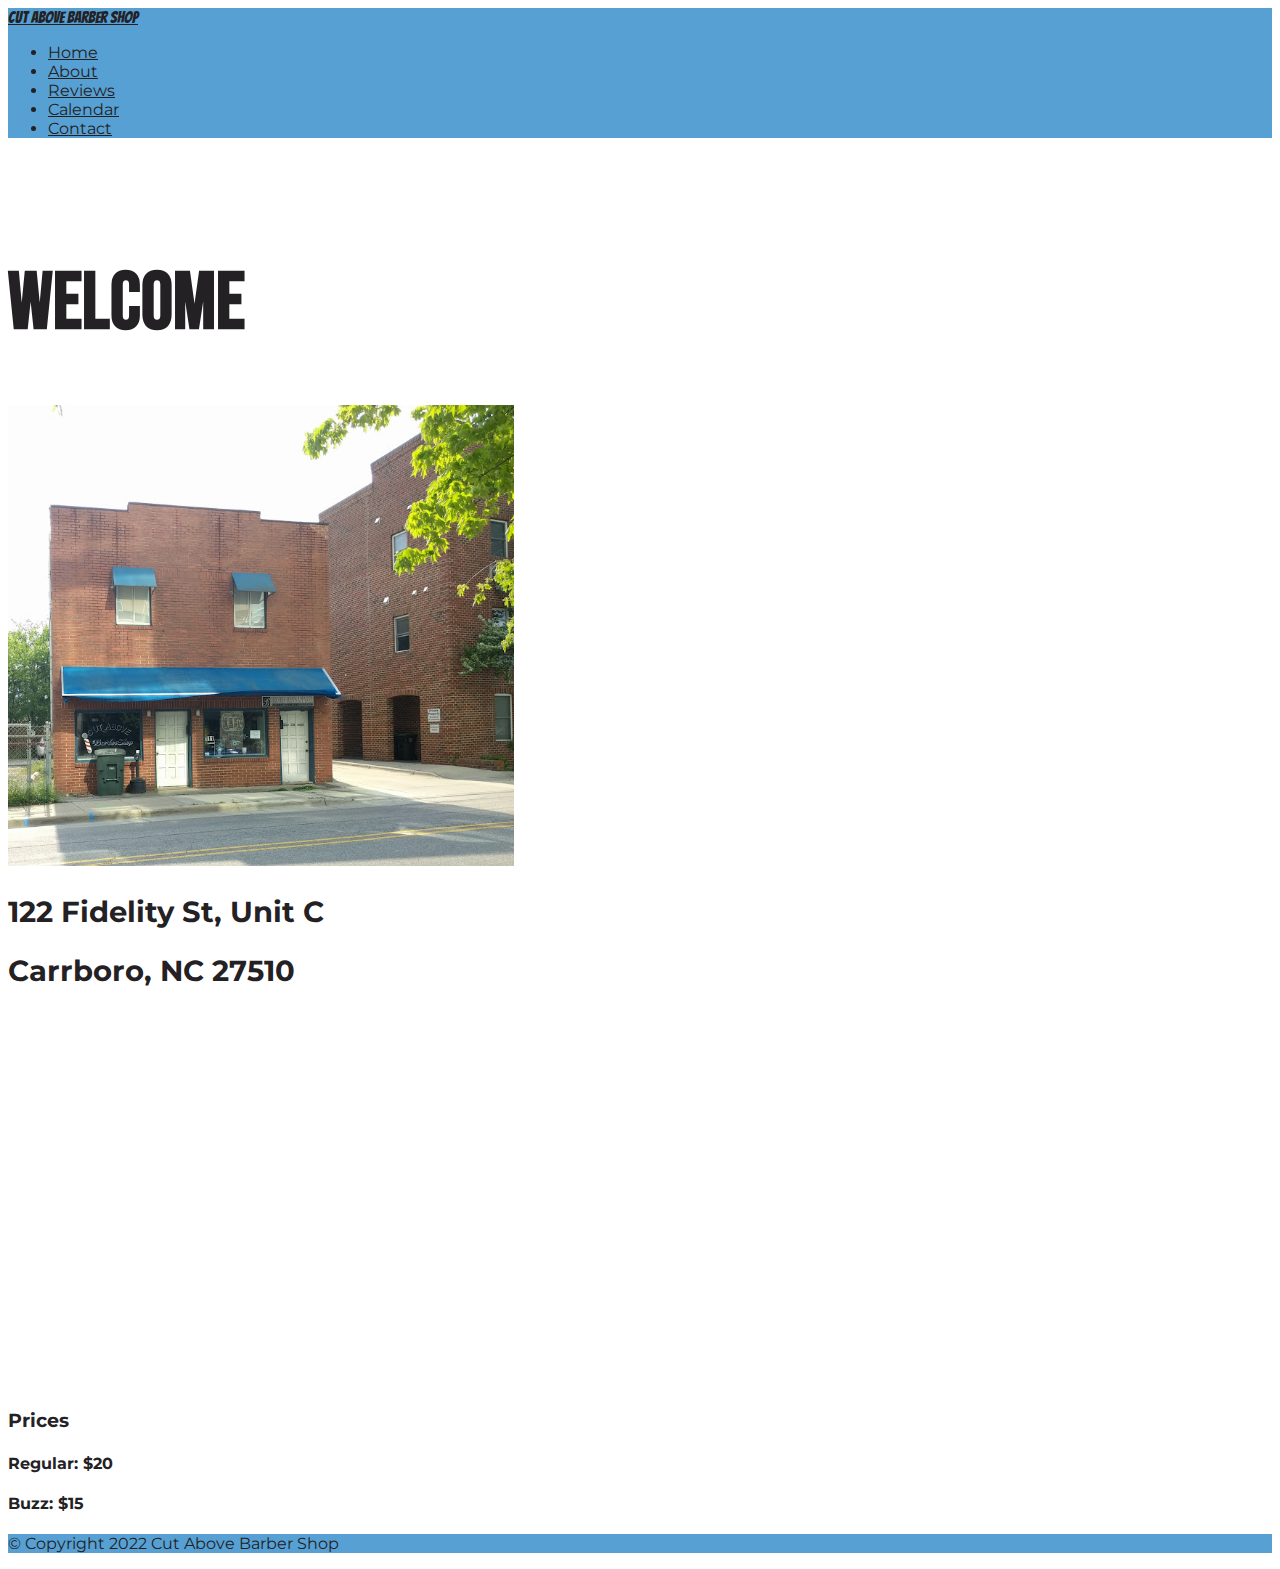
<file: index.html>
<!doctype html>
<html lang="en-US">
    <head>
        <meta charset="utf-8">
        <meta name="viewport" content="width=device-width, initial-scale=1">
        <link href="https://cdn.jsdelivr.net/npm/bootstrap@5.0.2/dist/css/bootstrap.min.css" rel="stylesheet" integrity="sha384-EVSTQN3/azprG1Anm3QDgpJLIm9Nao0Yz1ztcQTwFspd3yD65VohhpuuCOmLASjC" crossorigin="anonymous">
        <link href="css/styles.css" rel="stylesheet" type="text/css" >
        <link rel="preconnect" href="https://fonts.googleapis.com">
        <link rel="preconnect" href="https://fonts.gstatic.com" crossorigin>
        <link href="https://fonts.googleapis.com/css2?family=Bangers&family=Bebas+Neue&family=Montserrat:wght@300;400&display=swap" rel="stylesheet">
        <link rel="icon" href="images/Scissors.png">
        <title>Cut Above Barber Shop - Home</title>
    </head>
    <body class="d-flex flex-column min-vh-100">
        <header>
            <nav class="navbar navbar-expand-md navbar-light fixed-top banner">
                <div class="container-fluid">
                    <a class="navbar-brand logo" href="index.html">Cut Above Barber Shop</a>
                    <button class="navbar-toggler" type="button" data-bs-toggle="collapse" data-bs-target="#navbarSupportedContent" aria-controls="navbarSupportedContent" aria-expanded="false" aria-label="Toggle navigation">
                        <span class="navbar-toggler-icon"></span>
                    </button>
                    <div class="collapse navbar-collapse justify-content-end" id="navbarSupportedContent">
                        <ul class="navbar-nav text-center fw-bold">
                            <li class="nav-item">
                                <a class="nav-link" aria-current="page" href="index.html">Home</a>
                            </li>
                            <li class="nav-item">
                                <a class="nav-link" href="about.html">About</a>
                            </li>
                            <li class="nav-item">
                                <a class="nav-link" href="reviews.html">Reviews</a>
                            </li>
                            <li class="nav-item">
                                <a class="nav-link" href="calendar.html">Calendar</a>
                            </li>
                            <li class="nav-item">
                                <a class="nav-link" href="contact.html">Contact</a>
                            </li>
                        </ul>
                    </div>
                </div>
              </nav>
        </header>
        <main class="container-fluid">
            <div class="row">
                <div class="col">
                    <h1 class="text-center top-space">WELCOME</h1>
                    <div class="text-center">
                        <img src="images/Outside.jfif" class="rounded img-fluid pic-height" alt="Storefront">
                    </div>
                    <div class="text-center p-4">
                        <h2>122 Fidelity St, Unit C</h2>
                        <h2>Carrboro, NC 27510</h2>
                    </div>
                    <div class="map">
                        <iframe class="rounded" src="https://www.google.com/maps/embed?pb=!1m18!1m12!1m3!1d12925.722585469157!2d-79.09138103022461!3d35.911957699999995!2m3!1f0!2f0!3f0!3m2!1i1024!2i768!4f13.1!3m3!1m2!1s0x89acc31e05715c07%3A0x8c80bb38095c9aa5!2sCut%20Above%20Barber%20Shop!5e0!3m2!1sen!2sus!4v1651255499051!5m2!1sen!2sus" style="border:0;" allowfullscreen="" loading="lazy" referrerpolicy="no-referrer-when-downgrade"></iframe>
                    </div>
                    <div class="text-center p-3">
                        <h3>Prices</h3>
                        <h4>Regular: $20</h4>
                        <h4>Buzz: $15</h4>
                    </div>
                </div>
            </div>

        </main>
        <footer class="footer text-center banner mt-auto p-3" aria-label="Copyright Information">
            <p>&copy; Copyright 2022 Cut Above Barber Shop</p>
        </footer>
        <script src="https://cdn.jsdelivr.net/npm/bootstrap@5.0.2/dist/js/bootstrap.bundle.min.js" integrity="sha384-MrcW6ZMFYlzcLA8Nl+NtUVF0sA7MsXsP1UyJoMp4YLEuNSfAP+JcXn/tWtIaxVXM" crossorigin="anonymous"></script>
    </body>
</html>
</file>
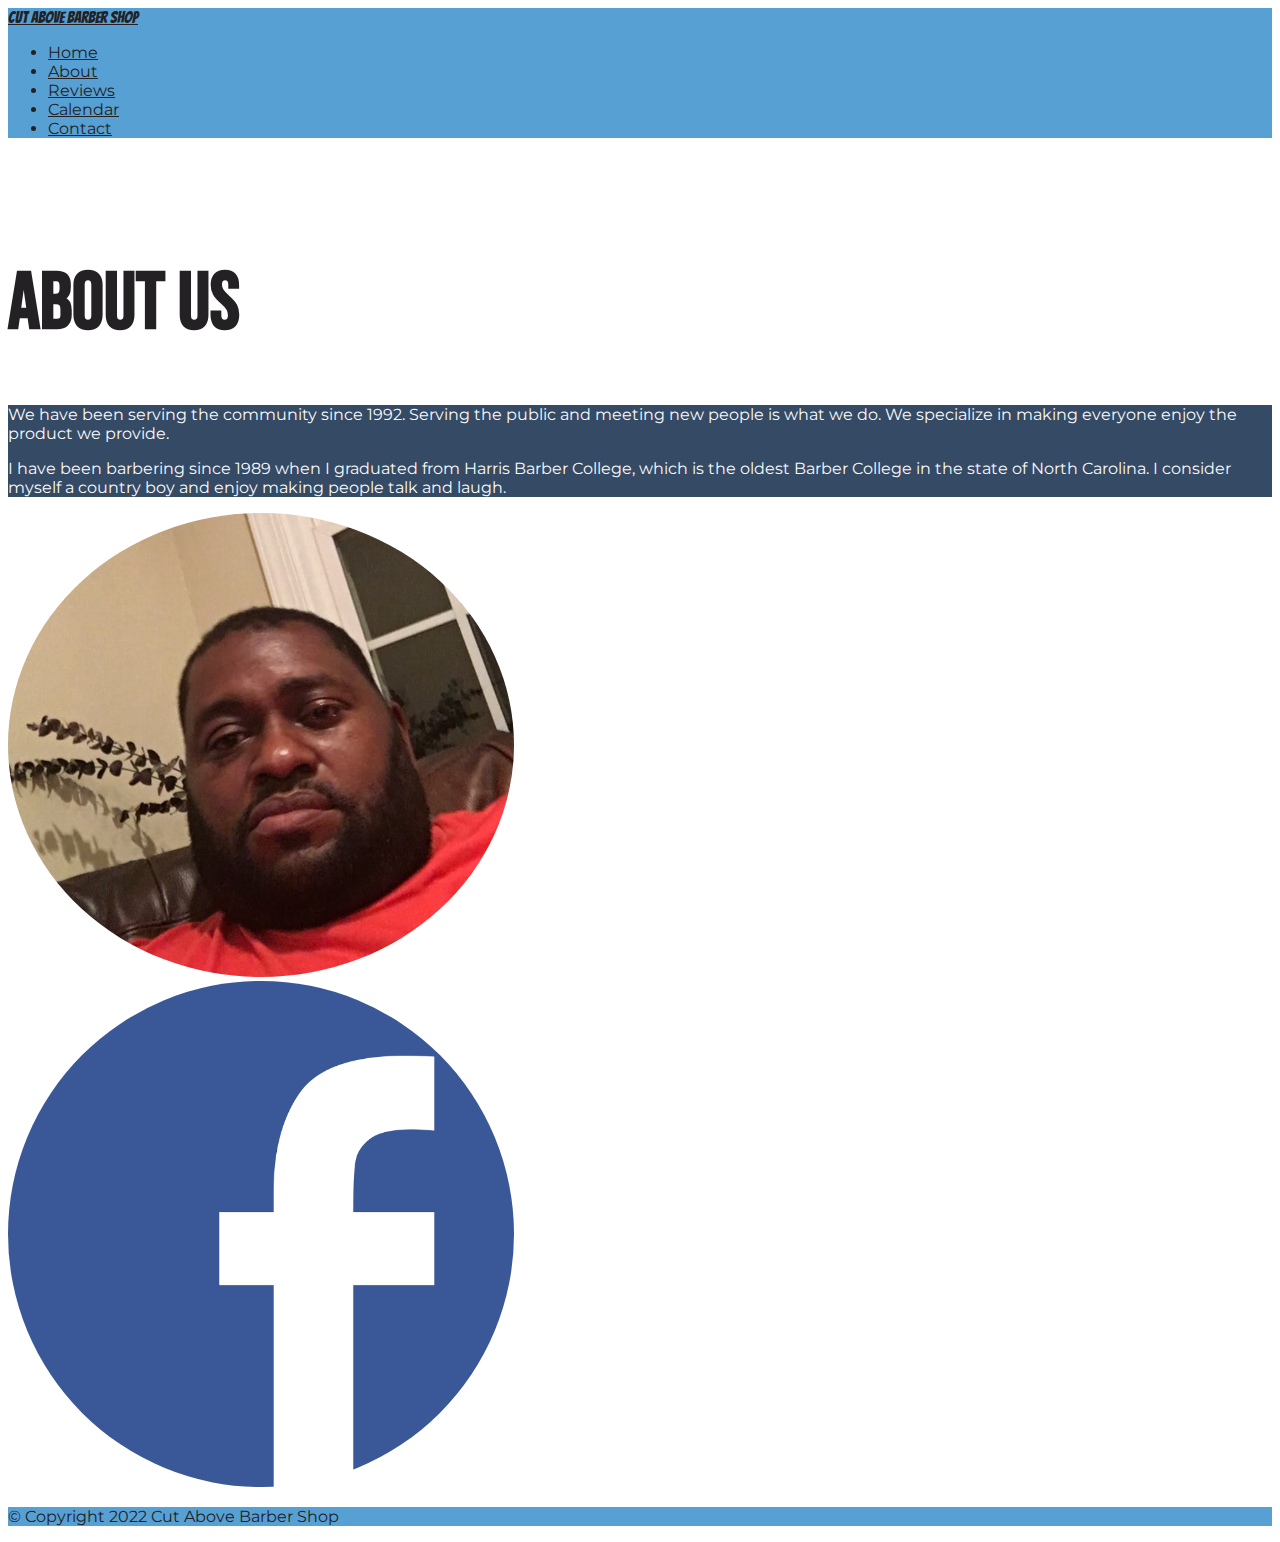
<file: about.html>
<!doctype html>
<html lang="en-US">
    <head>
        <meta charset="utf-8">
        <meta name="viewport" content="width=device-width, initial-scale=1">
        <link href="https://cdn.jsdelivr.net/npm/bootstrap@5.0.2/dist/css/bootstrap.min.css" rel="stylesheet" integrity="sha384-EVSTQN3/azprG1Anm3QDgpJLIm9Nao0Yz1ztcQTwFspd3yD65VohhpuuCOmLASjC" crossorigin="anonymous">
        <link href="css/styles.css" rel="stylesheet" type="text/css" >
        <link rel="preconnect" href="https://fonts.googleapis.com">
        <link rel="preconnect" href="https://fonts.gstatic.com" crossorigin>
        <link href="https://fonts.googleapis.com/css2?family=Bangers&family=Bebas+Neue&family=Montserrat:wght@300;400&display=swap" rel="stylesheet">
        <link rel="icon" href="images/Scissors.png">
        <title>Cut Above Barber Shop - About Us</title>
    </head>
    <body class="d-flex flex-column min-vh-100">
        <header>
            <nav class="navbar navbar-expand-md navbar-light fixed-top banner">
                <div class="container-fluid">
                    <a class="navbar-brand logo" href="index.html">Cut Above Barber Shop</a>
                    <button class="navbar-toggler" type="button" data-bs-toggle="collapse" data-bs-target="#navbarSupportedContent" aria-controls="navbarSupportedContent" aria-expanded="false" aria-label="Toggle navigation">
                        <span class="navbar-toggler-icon"></span>
                    </button>
                    <div class="collapse navbar-collapse justify-content-end" id="navbarSupportedContent">
                        <ul class="navbar-nav text-center fw-bold">
                            <li class="nav-item">
                                <a class="nav-link" href="index.html">Home</a>
                            </li>
                            <li class="nav-item">
                                <a class="nav-link" aria-current="page" href="about.html">About</a>
                            </li>
                            <li class="nav-item">
                                <a class="nav-link" href="reviews.html">Reviews</a>
                            </li>
                            <li class="nav-item">
                                <a class="nav-link" href="calendar.html">Calendar</a>
                            </li>
                            <li class="nav-item">
                                <a class="nav-link" href="contact.html">Contact</a>
                            </li>
                        </ul>
                    </div>
                </div>
              </nav>
        </header>
        <main class="container-fluid">
            <div class="row">
                <div class="col">
                    <h1 class="text-center top-space">ABOUT US</h1>
                    <div class="card text-center card-color px-3 pt-3">
                        <p>We have been serving the community since 1992. Serving the public and meeting new people is what we do. We specialize in making everyone enjoy the product we provide.</p>    
                        <p>I have been barbering since 1989 when I graduated from Harris Barber College, which is the oldest Barber College in the state of North Carolina. I consider myself a country boy and enjoy making people talk and laugh.</p>
                    </div>
                </div>
            </div>
            <div class="row text-center p-4">
                <div class="col-6">
                    <img class="circle pic-height" src="images/Owner.jpg" alt="Owner Picture">
                </div>
                <div class="col-6">
                    <a href="https://m.facebook.com/profile.php?id=124297577618614">
                        <img class="circle pic-height" src="images/Facebook1.png" alt="Facebook Link">
                    </a>
                </div>
            </div>
        </main>
        <footer class="footer text-center banner mt-auto p-3" aria-label="Copyright Information">
            <p>&copy; Copyright 2022 Cut Above Barber Shop</p>
        </footer>
        <script src="https://cdn.jsdelivr.net/npm/bootstrap@5.0.2/dist/js/bootstrap.bundle.min.js" integrity="sha384-MrcW6ZMFYlzcLA8Nl+NtUVF0sA7MsXsP1UyJoMp4YLEuNSfAP+JcXn/tWtIaxVXM" crossorigin="anonymous"></script>
    </body>
</html>
</file>
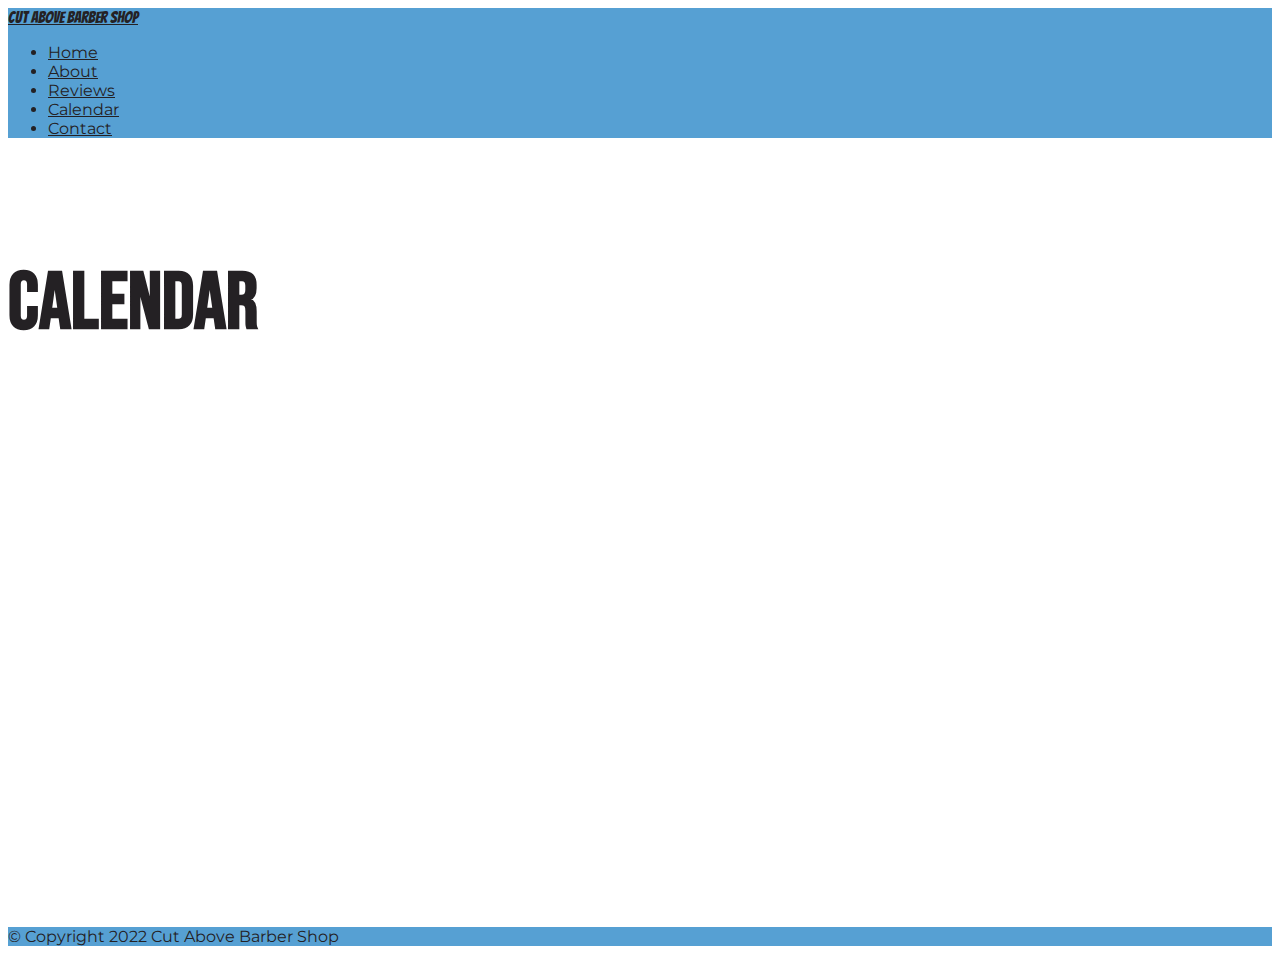
<file: calendar.html>
<!doctype html>
<html lang="en-US">
    <head>
        <meta charset="utf-8">
        <meta name="viewport" content="width=device-width, initial-scale=1">
        <link href="https://cdn.jsdelivr.net/npm/bootstrap@5.0.2/dist/css/bootstrap.min.css" rel="stylesheet" integrity="sha384-EVSTQN3/azprG1Anm3QDgpJLIm9Nao0Yz1ztcQTwFspd3yD65VohhpuuCOmLASjC" crossorigin="anonymous">
        <link href="css/styles.css" rel="stylesheet" type="text/css" >
        <link rel="preconnect" href="https://fonts.googleapis.com">
        <link rel="preconnect" href="https://fonts.gstatic.com" crossorigin>
        <link href="https://fonts.googleapis.com/css2?family=Bangers&family=Bebas+Neue&family=Montserrat:wght@300;400&display=swap" rel="stylesheet">
        <link rel="icon" href="images/Scissors.png">
        <title>Cut Above Barber Shop - Calendar</title>
    </head>
    <body class="d-flex flex-column min-vh-100">
        <header>
            <nav class="navbar navbar-expand-md navbar-light fixed-top banner">
                <div class="container-fluid">
                    <a class="navbar-brand logo" href="index.html">Cut Above Barber Shop</a>
                    <button class="navbar-toggler" type="button" data-bs-toggle="collapse" data-bs-target="#navbarSupportedContent" aria-controls="navbarSupportedContent" aria-expanded="false" aria-label="Toggle navigation">
                        <span class="navbar-toggler-icon"></span>
                    </button>
                    <div class="collapse navbar-collapse justify-content-end" id="navbarSupportedContent">
                        <ul class="navbar-nav text-center fw-bold">
                            <li class="nav-item">
                                <a class="nav-link" href="index.html">Home</a>
                            </li>
                            <li class="nav-item">
                                <a class="nav-link" href="about.html">About</a>
                            </li>
                            <li class="nav-item">
                                <a class="nav-link" href="reviews.html">Reviews</a>
                            </li>
                            <li class="nav-item">
                                <a class="nav-link" aria-current="page" href="calendar.html">Calendar</a>
                            </li>
                            <li class="nav-item">
                                <a class="nav-link" href="contact.html">Contact</a>
                            </li>
                        </ul>
                    </div>
                </div>
              </nav>
        </header>
        <main class="container-fluid">
            <div class="row">
                <div class="col">
                    <h1 class="text-center top-space">CALENDAR</h1>
                    <div class="calendar">
                        <iframe class="rounded pb-4" src="https://calendar.google.com/calendar/embed?src=en.usa%23holiday%40group.v.calendar.google.com&ctz=America%2FNew_York" style="border: 0" frameborder="0" scrolling="no"></iframe>
                    </div>
                </div>
            </div>
        </main>
        <footer class="footer text-center banner mt-auto p-3" aria-label="Copyright Information">
            <p>&copy; Copyright 2022 Cut Above Barber Shop</p>
        </footer>
        <script src="https://cdn.jsdelivr.net/npm/bootstrap@5.0.2/dist/js/bootstrap.bundle.min.js" integrity="sha384-MrcW6ZMFYlzcLA8Nl+NtUVF0sA7MsXsP1UyJoMp4YLEuNSfAP+JcXn/tWtIaxVXM" crossorigin="anonymous"></script>
    </body>
</html>
</file>
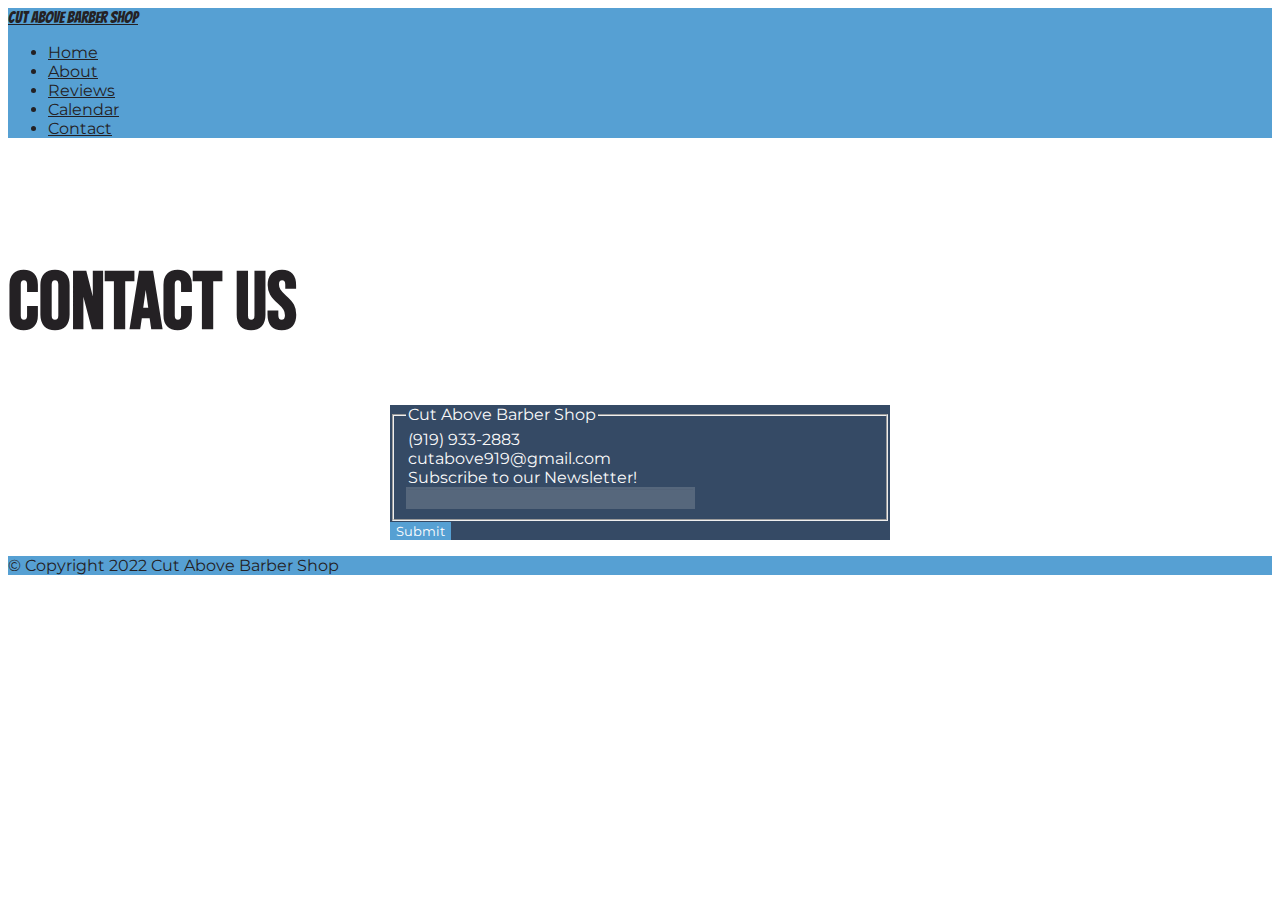
<file: contact.html>
<!doctype html>
<html lang="en-US">
    <head>
        <meta charset="utf-8">
        <meta name="viewport" content="width=device-width, initial-scale=1">
        <link href="https://cdn.jsdelivr.net/npm/bootstrap@5.0.2/dist/css/bootstrap.min.css" rel="stylesheet" integrity="sha384-EVSTQN3/azprG1Anm3QDgpJLIm9Nao0Yz1ztcQTwFspd3yD65VohhpuuCOmLASjC" crossorigin="anonymous">
        <link href="css/styles.css" rel="stylesheet" type="text/css" >
        <link rel="preconnect" href="https://fonts.googleapis.com">
        <link rel="preconnect" href="https://fonts.gstatic.com" crossorigin>
        <link href="https://fonts.googleapis.com/css2?family=Bangers&family=Bebas+Neue&family=Montserrat:wght@300;400&display=swap" rel="stylesheet">
        <link rel="icon" href="images/Scissors.png">
        <title>Cut Above Barber Shop - Contact Us</title>
    </head>
    <body class="d-flex flex-column min-vh-100">
        <header>
            <nav class="navbar navbar-expand-md navbar-light fixed-top banner">
                <div class="container-fluid">
                    <a class="navbar-brand logo" href="index.html">Cut Above Barber Shop</a>
                    <button class="navbar-toggler" type="button" data-bs-toggle="collapse" data-bs-target="#navbarSupportedContent" aria-controls="navbarSupportedContent" aria-expanded="false" aria-label="Toggle navigation">
                        <span class="navbar-toggler-icon"></span>
                    </button>
                    <div class="collapse navbar-collapse justify-content-end" id="navbarSupportedContent">
                        <ul class="navbar-nav text-center fw-bold">
                            <li class="nav-item">
                                <a class="nav-link" href="index.html">Home</a>
                            </li>
                            <li class="nav-item">
                                <a class="nav-link" href="about.html">About</a>
                            </li>
                            <li class="nav-item">
                                <a class="nav-link" href="reviews.html">Reviews</a>
                            </li>
                            <li class="nav-item">
                                <a class="nav-link" href="calendar.html">Calendar</a>
                            </li>
                            <li class="nav-item">
                                <a class="nav-link" aria-current="page" href="contact.html">Contact</a>
                            </li>
                        </ul>
                    </div>
                </div>
              </nav>
        </header>
        <main class="container-fluid">
            <div class="row">
                <div class="col">
                    <h1 class="text-center top-space">CONTACT US</h1>
                    <form class="rounded text-center p-3" action="/" method="post">
                        <fieldset>
                            <legend>Cut Above Barber Shop</legend>
                            <legend>(919) 933-2883</legend>
                            <legend>cutabove919@gmail.com</legend>
                            <legend>Subscribe to our Newsletter!</legend>
                            <input class="rounded p-2" type="email" id="email" name="user_email" value="" required>
                        </fieldset>
                        <button class="rounded px-3 py-2 mt-3" type="submit">Submit</button>
                    </form>
                </div>
            </div>
        </main>
        <footer class="footer text-center banner mt-auto p-3" aria-label="Copyright Information">
            <p>&copy; Copyright 2022 Cut Above Barber Shop</p>
        </footer>
        <script src="https://cdn.jsdelivr.net/npm/bootstrap@5.0.2/dist/js/bootstrap.bundle.min.js" integrity="sha384-MrcW6ZMFYlzcLA8Nl+NtUVF0sA7MsXsP1UyJoMp4YLEuNSfAP+JcXn/tWtIaxVXM" crossorigin="anonymous"></script>
    </body>
</html>
</file>
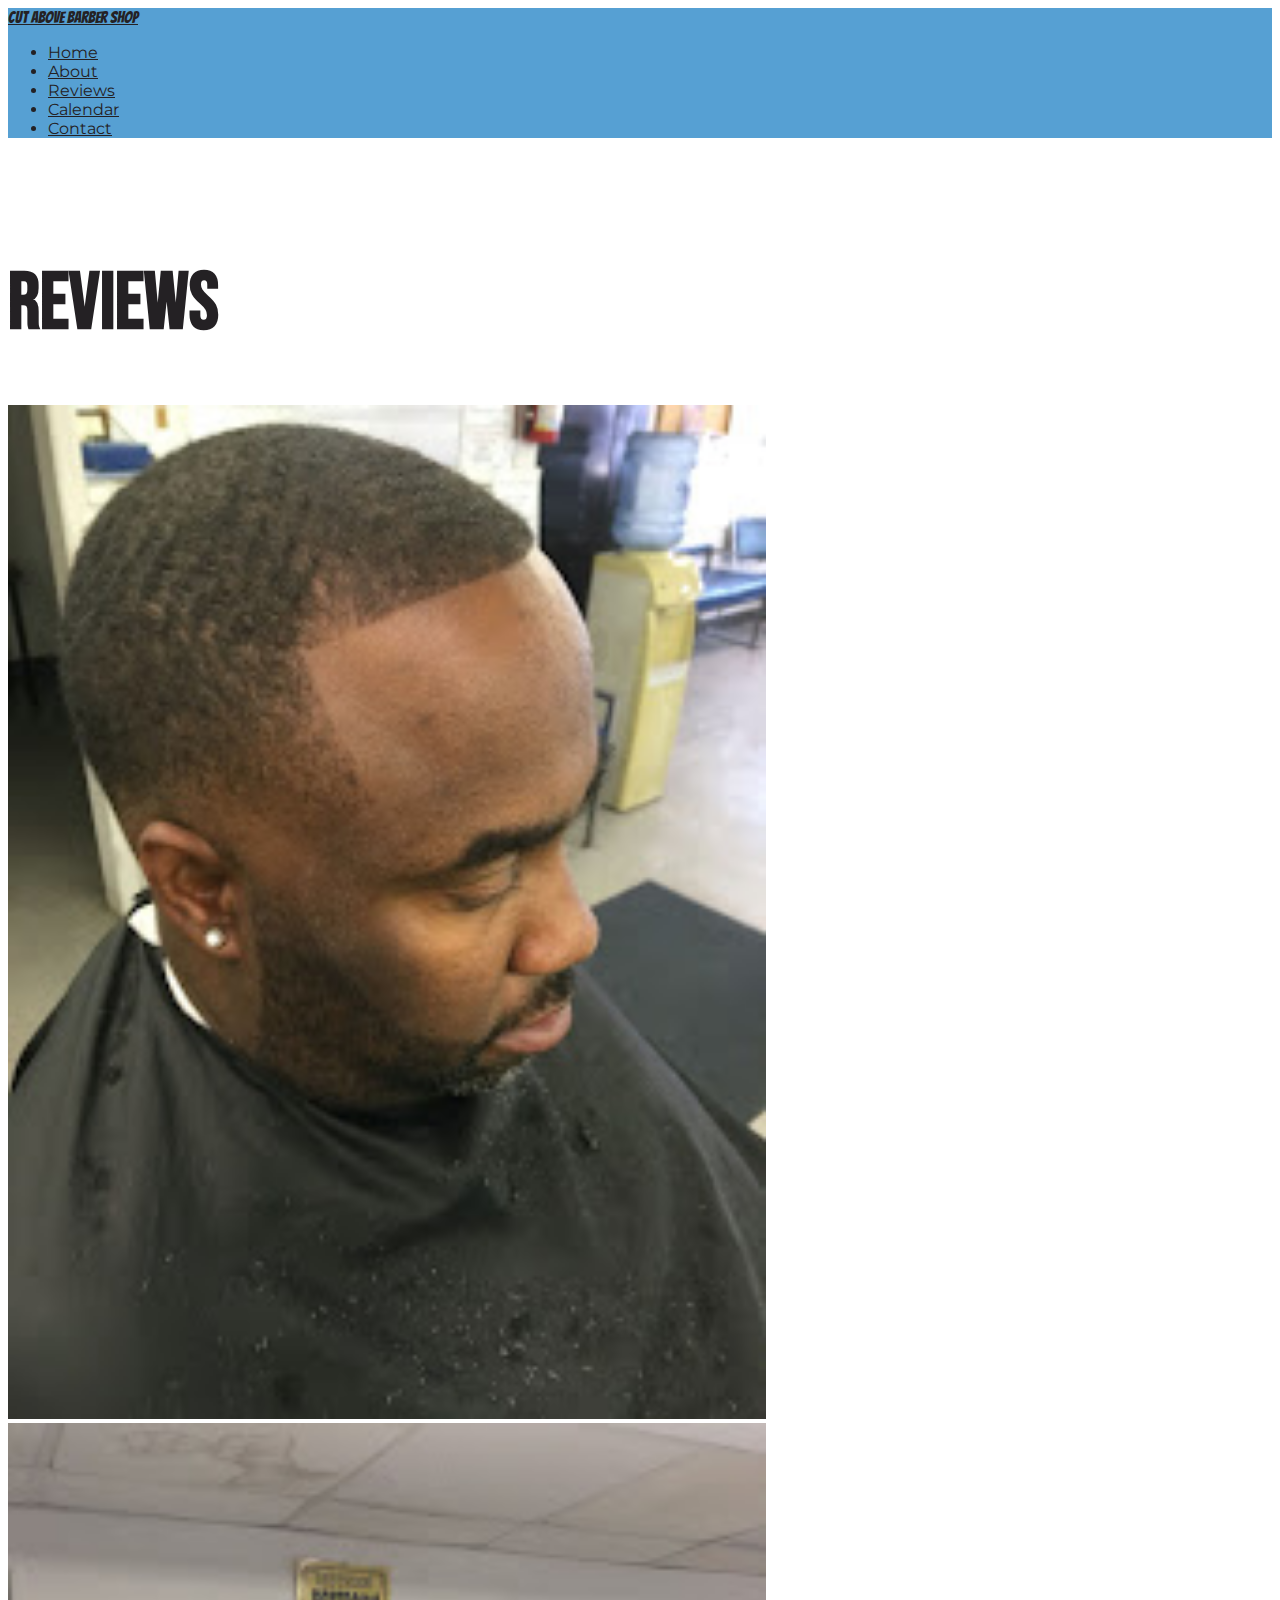
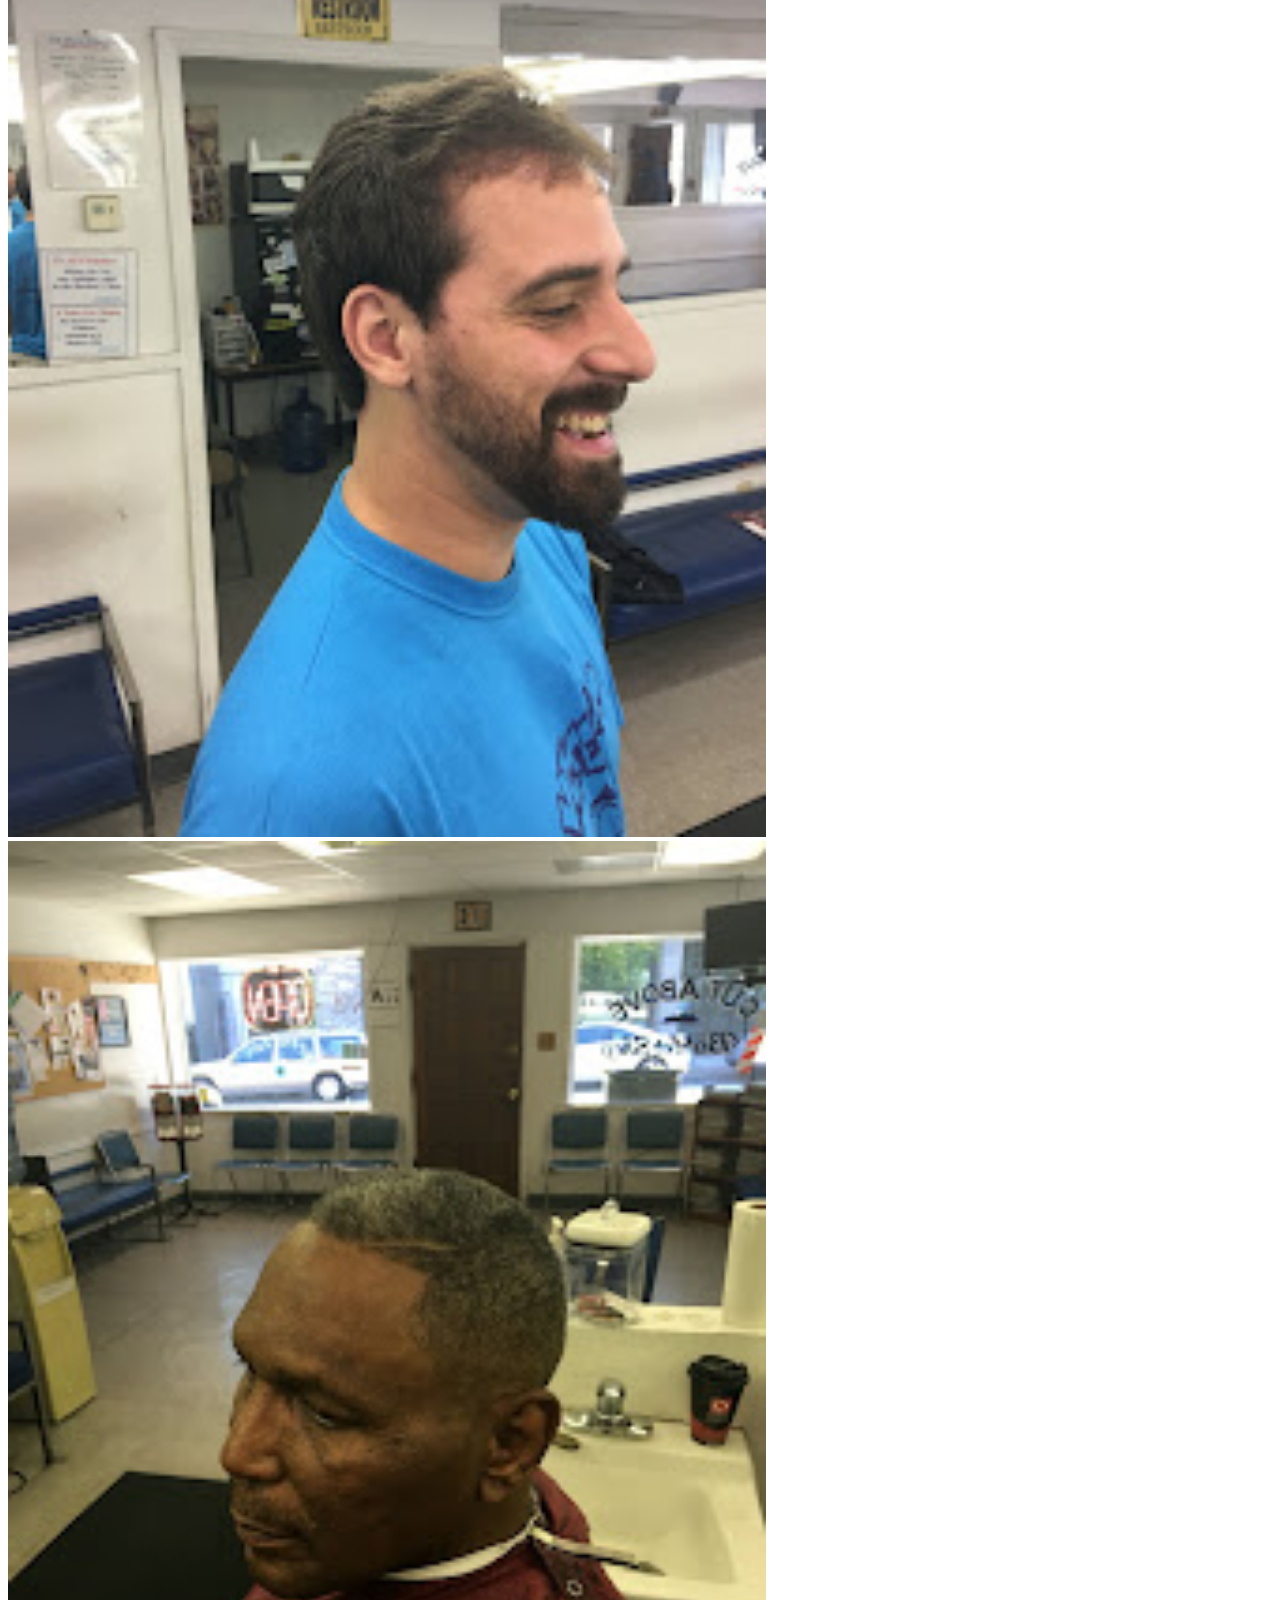
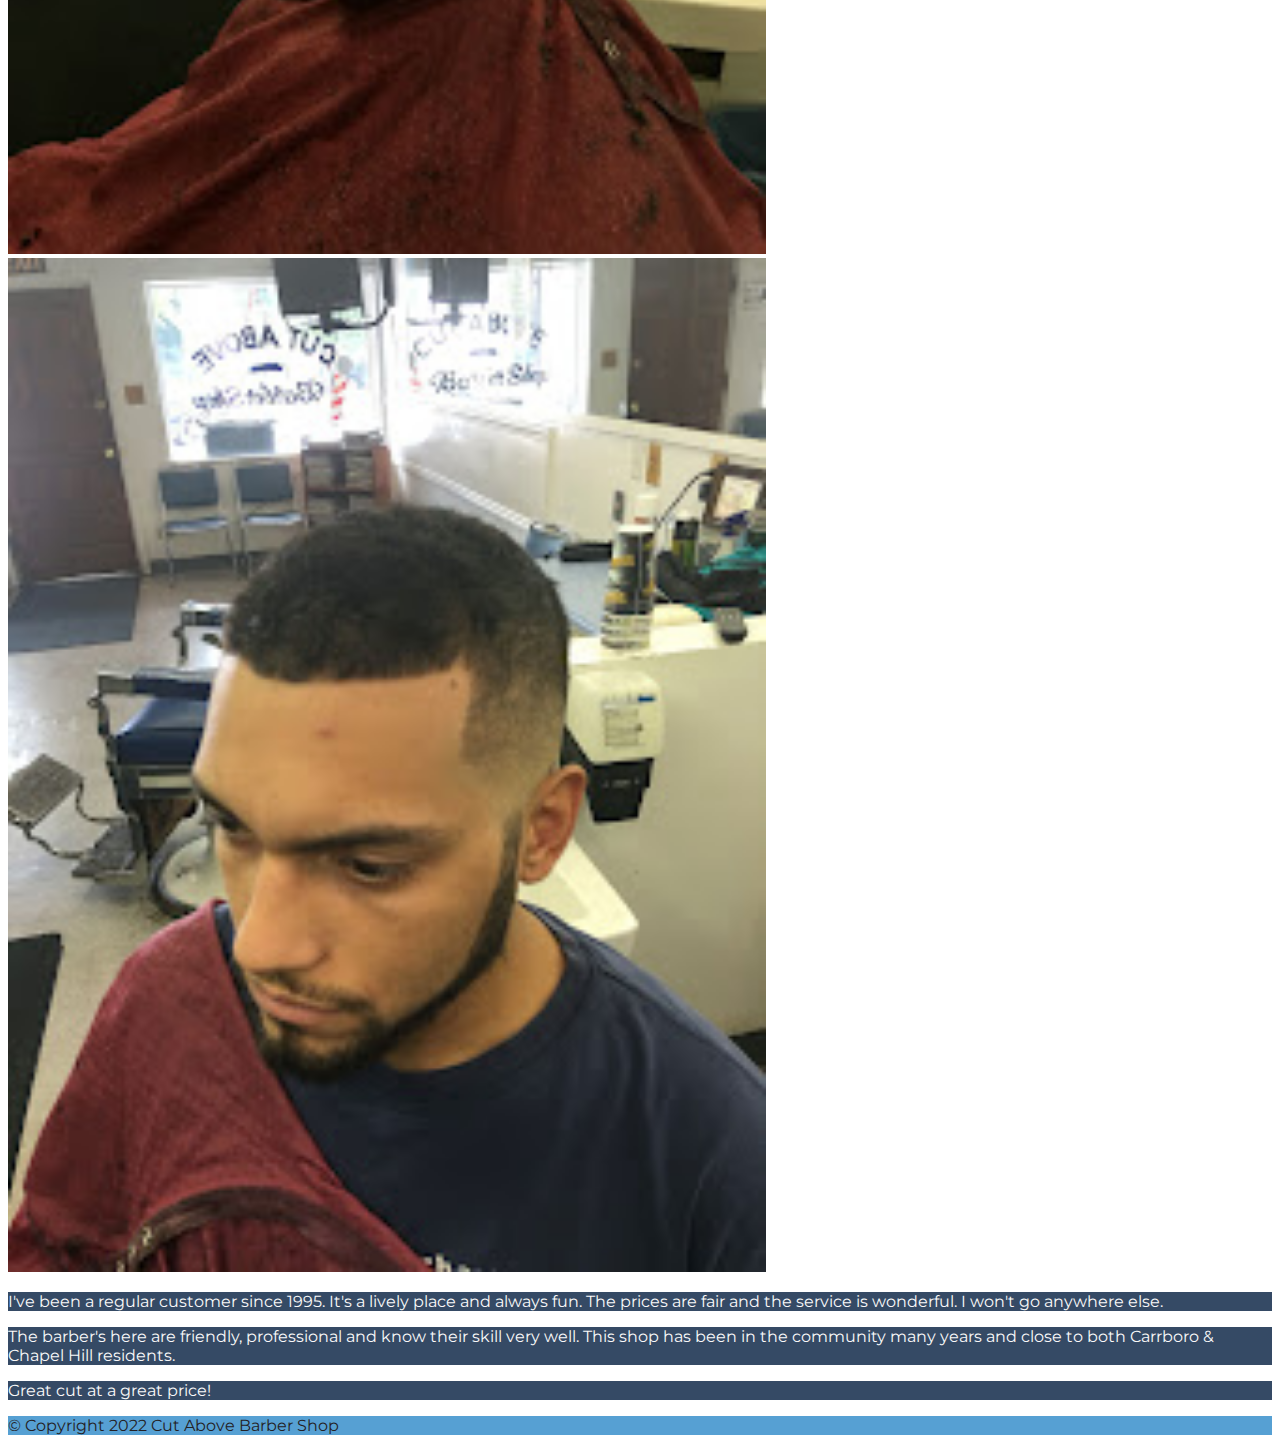
<file: reviews.html>
<!doctype html>
<html lang="en-US">
    <head>
        <meta charset="utf-8">
        <meta name="viewport" content="width=device-width, initial-scale=1">
        <link href="https://cdn.jsdelivr.net/npm/bootstrap@5.0.2/dist/css/bootstrap.min.css" rel="stylesheet" integrity="sha384-EVSTQN3/azprG1Anm3QDgpJLIm9Nao0Yz1ztcQTwFspd3yD65VohhpuuCOmLASjC" crossorigin="anonymous">
        <link href="css/styles.css" rel="stylesheet" type="text/css" >
        <link rel="preconnect" href="https://fonts.googleapis.com">
        <link rel="preconnect" href="https://fonts.gstatic.com" crossorigin>
        <link href="https://fonts.googleapis.com/css2?family=Bangers&family=Bebas+Neue&family=Montserrat:wght@300;400&display=swap" rel="stylesheet">
        <link rel="icon" href="images/Scissors.png">
        <title>Cut Above Barber Shop - Reviews</title>
    </head>
    <body class="d-flex flex-column min-vh-100">
        <header>
            <nav class="navbar navbar-expand-md navbar-light fixed-top banner">
                <div class="container-fluid">
                    <a class="navbar-brand logo" href="index.html">Cut Above Barber Shop</a>
                    <button class="navbar-toggler" type="button" data-bs-toggle="collapse" data-bs-target="#navbarSupportedContent" aria-controls="navbarSupportedContent" aria-expanded="false" aria-label="Toggle navigation">
                        <span class="navbar-toggler-icon"></span>
                    </button>
                    <div class="collapse navbar-collapse justify-content-end" id="navbarSupportedContent">
                        <ul class="navbar-nav text-center fw-bold">
                            <li class="nav-item">
                                <a class="nav-link"href="index.html">Home</a>
                            </li>
                            <li class="nav-item">
                                <a class="nav-link" href="about.html">About</a>
                            </li>
                            <li class="nav-item">
                                <a class="nav-link" aria-current="page" href="reviews.html">Reviews</a>
                            </li>
                            <li class="nav-item">
                                <a class="nav-link" href="calendar.html">Calendar</a>
                            </li>
                            <li class="nav-item">
                                <a class="nav-link" href="contact.html">Contact</a>
                            </li>
                        </ul>
                    </div>
                </div>
              </nav>
        </header>
        <main class="container-fluid">
            <div class="row">
                <div class="col">
                    <h1 class="text-center top-space">REVIEWS</h1>
                </div>
            </div>
            <div class="row text-center p-2">
                <div class="col-6 col-md-3 pb-2">
                    <img class="rounded cut" src="images/Cut1.jfif" alt="Cut1">
                </div>
                <div class="col-6 col-md-3 pb-2">
                    <img class="rounded cut" src="images/Cut2.jfif" alt="Cut2">
                </div>
                <div class="col-6 col-md-3 py-2">
                    <img class="rounded cut" src="images/Cut3.jfif" alt="Cut3">
                </div>
                <div class="col-6 col-md-3 py-2">
                    <img class="rounded cut" src="images/Cut4.jfif" alt="Cut4">
                </div>
                <div class="col-12">
                    <div class="card text-center card-color px-2 pt-3 my-3">
                        <p>I've been a regular customer since 1995.  It's a lively place and always fun.  The prices are fair and the service is wonderful.  I won't go anywhere else.</p>                            
                    </div>
                    <div class="card text-center card-color px-2 pt-3 my-3">
                        <p>The barber's here are friendly, professional and know their skill very well.  This shop has been in the community many years and close to both Carrboro & Chapel Hill residents.</p>                            
                    </div>
                    <div class="card text-center card-color px-2 pt-3 my-3">
                        <p>Great cut at a great price!</p>                            
                    </div>
                </div>
            </div>
        </main>
        <footer class="footer text-center banner mt-auto p-3" aria-label="Copyright Information">
            <p>&copy; Copyright 2022 Cut Above Barber Shop</p>
        </footer>
        <script src="https://cdn.jsdelivr.net/npm/bootstrap@5.0.2/dist/js/bootstrap.bundle.min.js" integrity="sha384-MrcW6ZMFYlzcLA8Nl+NtUVF0sA7MsXsP1UyJoMp4YLEuNSfAP+JcXn/tWtIaxVXM" crossorigin="anonymous"></script>
    </body>
</html>
</file>
<file: css/styles.css>
* {
  font-family: 'Montserrat', sans-serif;
  color: #242124
}

h1 {
  font-family: 'Bebas Neue', sans-serif;
  font-size: 5em;
}

h2 {
  font-size: 1.8em;
}

.logo {
  font-family: 'Bangers', sans-serif;
}

.banner {
  background-color: rgb(86,160,211);
}

.top-space {
  padding-top: 64px;
}

.map {
  overflow: hidden;
  padding-bottom: 75%;
  position: relative;
}

.map iframe {
  height: 100%;
  width: 100%;
  position: absolute;
}

.calendar {
  overflow: hidden;
  padding-bottom: 75%;
  position: relative;
}

.calendar iframe {
  height: 100%;
  width: 100%;
  position: absolute;
}

.card-color {
  background-color: #354A65;
}

.card-color p {
  color: #F9F9F9;
}

.circle {
  border-radius: 100%;
  width: 80%;
}

.cut {
  width: 100%;
}

.pic-height {
  height: auto;
}

form {
  max-width: 500px;
  background: #354A65;
  margin: auto auto;
}

legend {
  color: #F9F9F9
}

button {
  color: #fff;
  background-color: #56A0D3;
  border: none;
  transition: all 350ms;
}

button:hover,
button:focus {
  background-color: #56A0D3;
  color: #242124;
}


input[type="email"] {
  background: rgba(120, 132, 147, 0.5);
  border: 2px solid transparent;
  outline: 0;
  width: 60%;
  color: #F9F9F9;
  box-shadow: 0 1px 0 rgba(0, 0, 0, 0.03) inset;
  caret-color: #F9F9F9;
  transition: all 350ms;
}

input::placeholder,
textarea::placeholder {
  color: #F9F9F9;
}

input:hover,
input:focus,
textarea:hover,
textarea:focus {
  border: 2px solid #F9F9F9;
}


@media only screen and (min-width: 768px) {
  .map {
    overflow: hidden;
    padding-bottom: 30%;
    position: relative;
  }
  
  .calendar {
    overflow: hidden;
    padding-bottom: 40%;
    position: relative;
  }

  .pic-height {
    height: auto;
    width: 40%;
  }

  .cut {
    width: 60%;
  }
}
</file>
